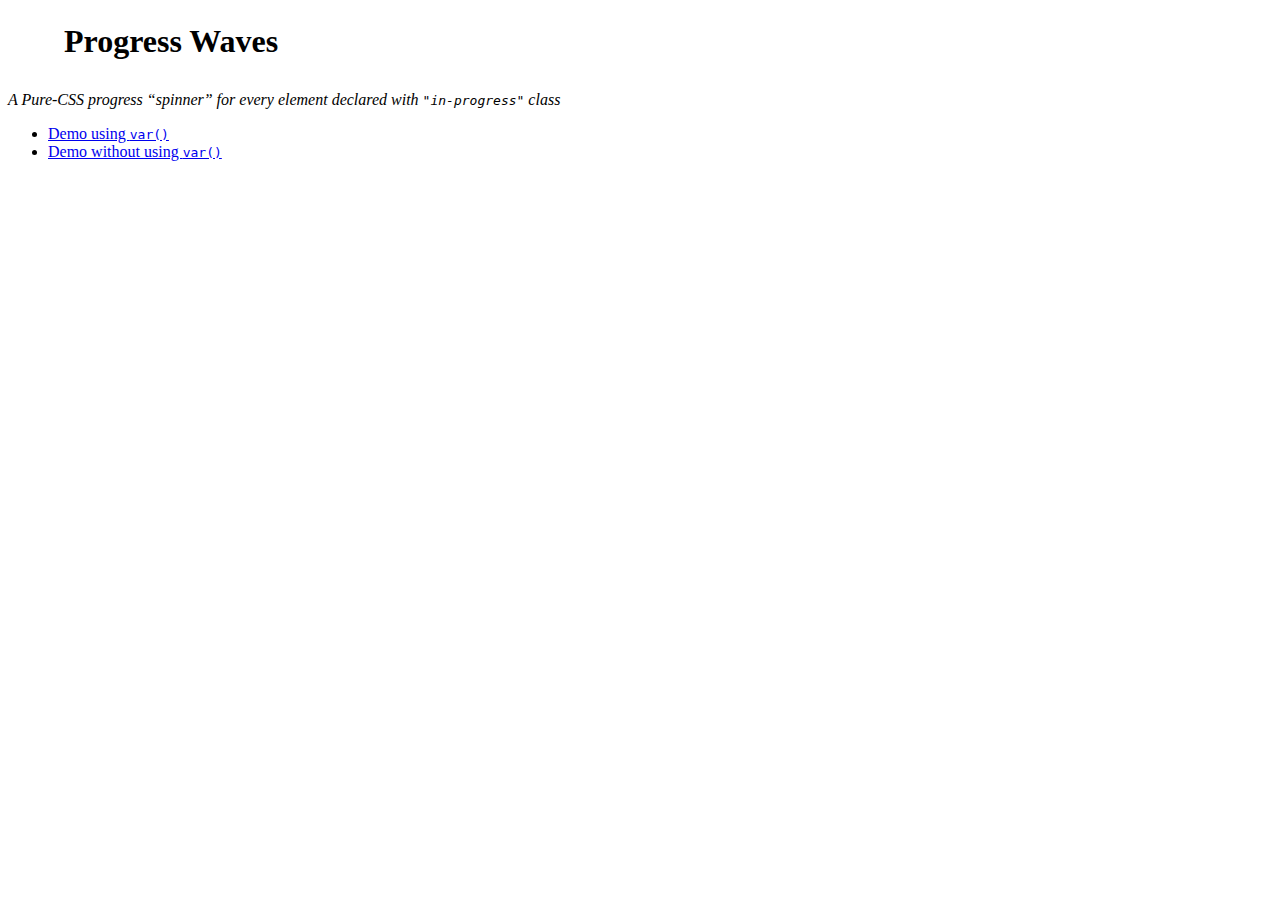
<file: index.html>
<!doctype html>
<html>
<head>
<meta http-equiv="Content-Type" content="text/html; charset=UTF-8" />
<link rel="stylesheet" type="text/css" href="progress-waves-no-vars.css" />
<title>Progress Waves</title>
</head>

<body>

<h1><span class="in-progress" style="display: inline-block; vertical-align: middle; width: 48px; height: 48px;"></span> Progress Waves</h1>
<p style="font-style: italic;">A Pure-CSS progress &ldquo;spinner&rdquo; for every element declared with <code>"in-progress"</code> class</p>
<ul>
<li><a href="progress-waves.html">Demo using <code>var()</code></a></li>
<li><a href="progress-waves-no-vars.html">Demo without using <code>var()</code></a></li>
</ul>


</body>
</html>
</file>
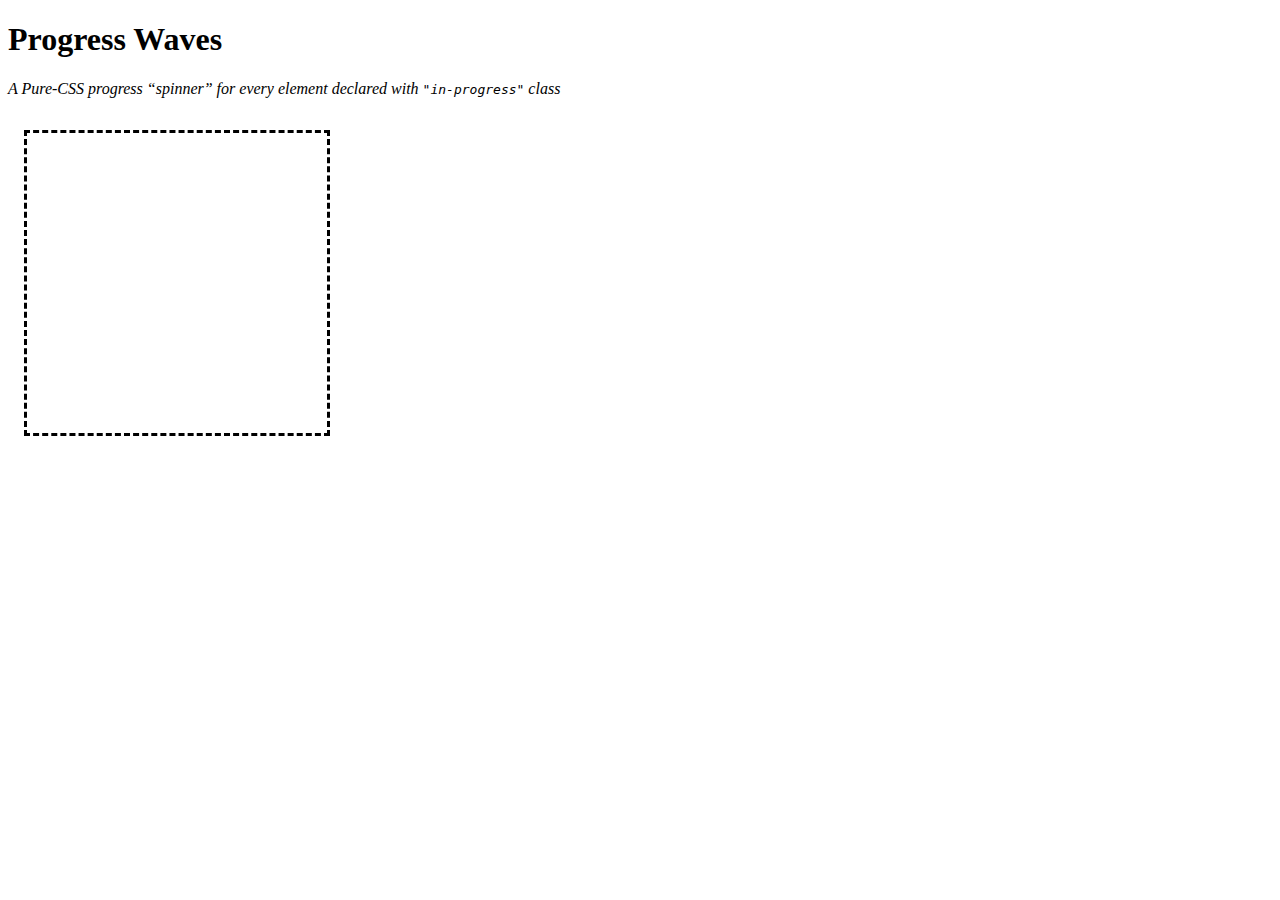
<file: progress-waves-no-vars.html>
<!doctype html>
<html>
<head>
<meta http-equiv="Content-Type" content="text/html; charset=UTF-8" />
<link rel="stylesheet" type="text/css" href="progress-waves-no-vars.css" />
<title>Progress Waves</title>
<style type="text/css">
.just-a-box {
	width: 300px;
	height: 300px;
	border: 3px #000 dashed;
	float: left;
	margin: 1em;
}
</style>
</head>

<body>

<h1>Progress Waves</h1>

<p style="font-style: italic;">A Pure-CSS progress &ldquo;spinner&rdquo; for every element declared with <code>"in-progress"</code> class</p>

<div class="in-progress just-a-box"></div>

</body>
</html>
</file>
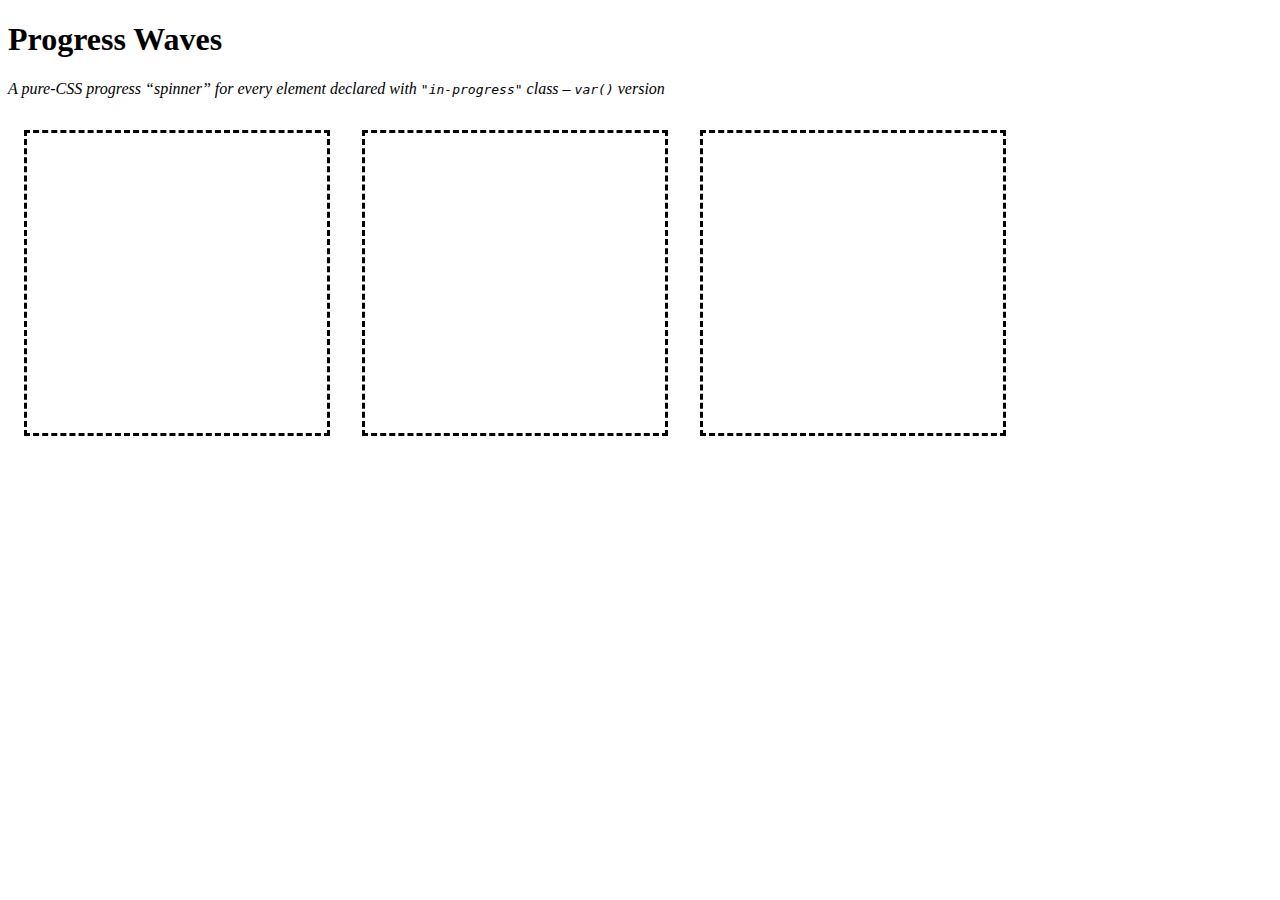
<file: progress-waves.html>
<!doctype html>
<html>
<head>
<meta http-equiv="Content-Type" content="text/html; charset=UTF-8" />
<link rel="stylesheet" type="text/css" href="progress-waves.css" />
<title>Progress Waves &ndash; var()</title>
<style type="text/css">
.just-a-box {
	width: 300px;
	height: 300px;
	border: 3px #000 dashed;
	float: left;
	margin: 1em;
}

.in-progress.my-class-1 {
	/*  Customize your own progress waves here  */
	--wave-diameter: 220px;
	--wave-thickness: 9px;
	--wave-duration: 3s;
}

.in-progress.my-class-2 {
	/*  Customize your own progress waves here  */
	--wave-diameter: 1.5cm;
	--wave-thickness: .12cm;
	--wave-duration: .8s;
}

/*  Etc. etc.  */
</style>
</head>

<body>


<h1>Progress Waves</h1>

<p style="font-style: italic;">A pure-CSS progress &ldquo;spinner&rdquo; for every element declared with <code>"in-progress"</code> class &ndash; <code>var()</code> version</p>

<div class="my-class-1 in-progress just-a-box"></div>

<div class="my-class-2 in-progress just-a-box"></div>

<!-- default -->
<div class="in-progress just-a-box"></div>

</body>
</html>
</file>
<file: progress-waves-no-vars.css>
/*\
|*|
|*|			:: progress-waves.css ::
|*|
|*|
|*|	A pure-CSS progress spinner
|*|
|*|	https://github.com/madmurphy/progress-waves.css/
|*|
|*|	Version 1.0.0
|*|
|*|	(c) madmurphy333@gmail.com
|*|
|*|	**progress-waves.css!** is free software. You can redistribute it and/or
|*|	modify it under the terms of the GPL license, version 3 or any later
|*|	version.
|*|
|*|	https://www.gnu.org/licenses/gpl-3.0.html
|*|
|*|
\*/

.in-progress {
	position: relative;
	top: 0;
	left: 0;
}

@keyframes progresswave {
	from {
		border: 3px rgba(0, 0, 0, .5) solid;
		width: 6px;
		height: 6px;
		border-radius: 6px;
	}
	to {
		border: 3px rgba(0, 0, 0, 0) solid;
		width: 48px;
		height: 48px;
		border-radius: 48px;
	}
}

.in-progress::before, .in-progress::after {
	content: "";
	display: block;
	position: absolute;
	box-sizing: border-box;
	left: 0;
	right: 0;
	bottom: 0;
	top: 0;
	margin: auto;
	animation: 1.2s linear infinite progresswave;
}

.in-progress::after {
	animation-delay: .6s;
}
</file>
<file: progress-waves.css>
/*\
|*|
|*|			:: progress-waves.css ::
|*|
|*|
|*|	A pure-CSS progress spinner
|*|
|*|	https://github.com/madmurphy/progress-waves.css/
|*|
|*|	Version 1.0.0
|*|
|*|	(c) madmurphy333@gmail.com
|*|
|*|	**progress-waves.css!** is free software. You can redistribute it and/or
|*|	modify it under the terms of the GPL license, version 3 or any later
|*|	version.
|*|
|*|	https://www.gnu.org/licenses/gpl-3.0.html
|*|
|*|
\*/

.in-progress {
	--pwd: var(--wave-diameter, 48px);
	--pwb: var(--wave-thickness, 3px);
	--pwt: var(--wave-duration, 1.2s);
	position: relative;
	top: 0;
	left: 0;
}

@keyframes progresswave {
	from {
		border: var(--pwb) rgba(0, 0, 0, .5) solid;
		width: calc(var(--pwb) * 2);
		height: calc(var(--pwb) * 2);
		border-radius: calc(var(--pwb) * 2);
	}
	to {
		border: var(--pwb) rgba(0, 0, 0, 0) solid;
		width: var(--pwd);
		height: var(--pwd);
		border-radius: var(--pwd);
	}
}

.in-progress::before, .in-progress::after {
	content: "";
	display: block;
	position: absolute;
	box-sizing: border-box;
	left: 0;
	right: 0;
	bottom: 0;
	top: 0;
	margin: auto;
	animation: var(--pwt) linear infinite progresswave;
}

.in-progress::after {
	animation-delay: calc(var(--pwt) / 2);
}
</file>
